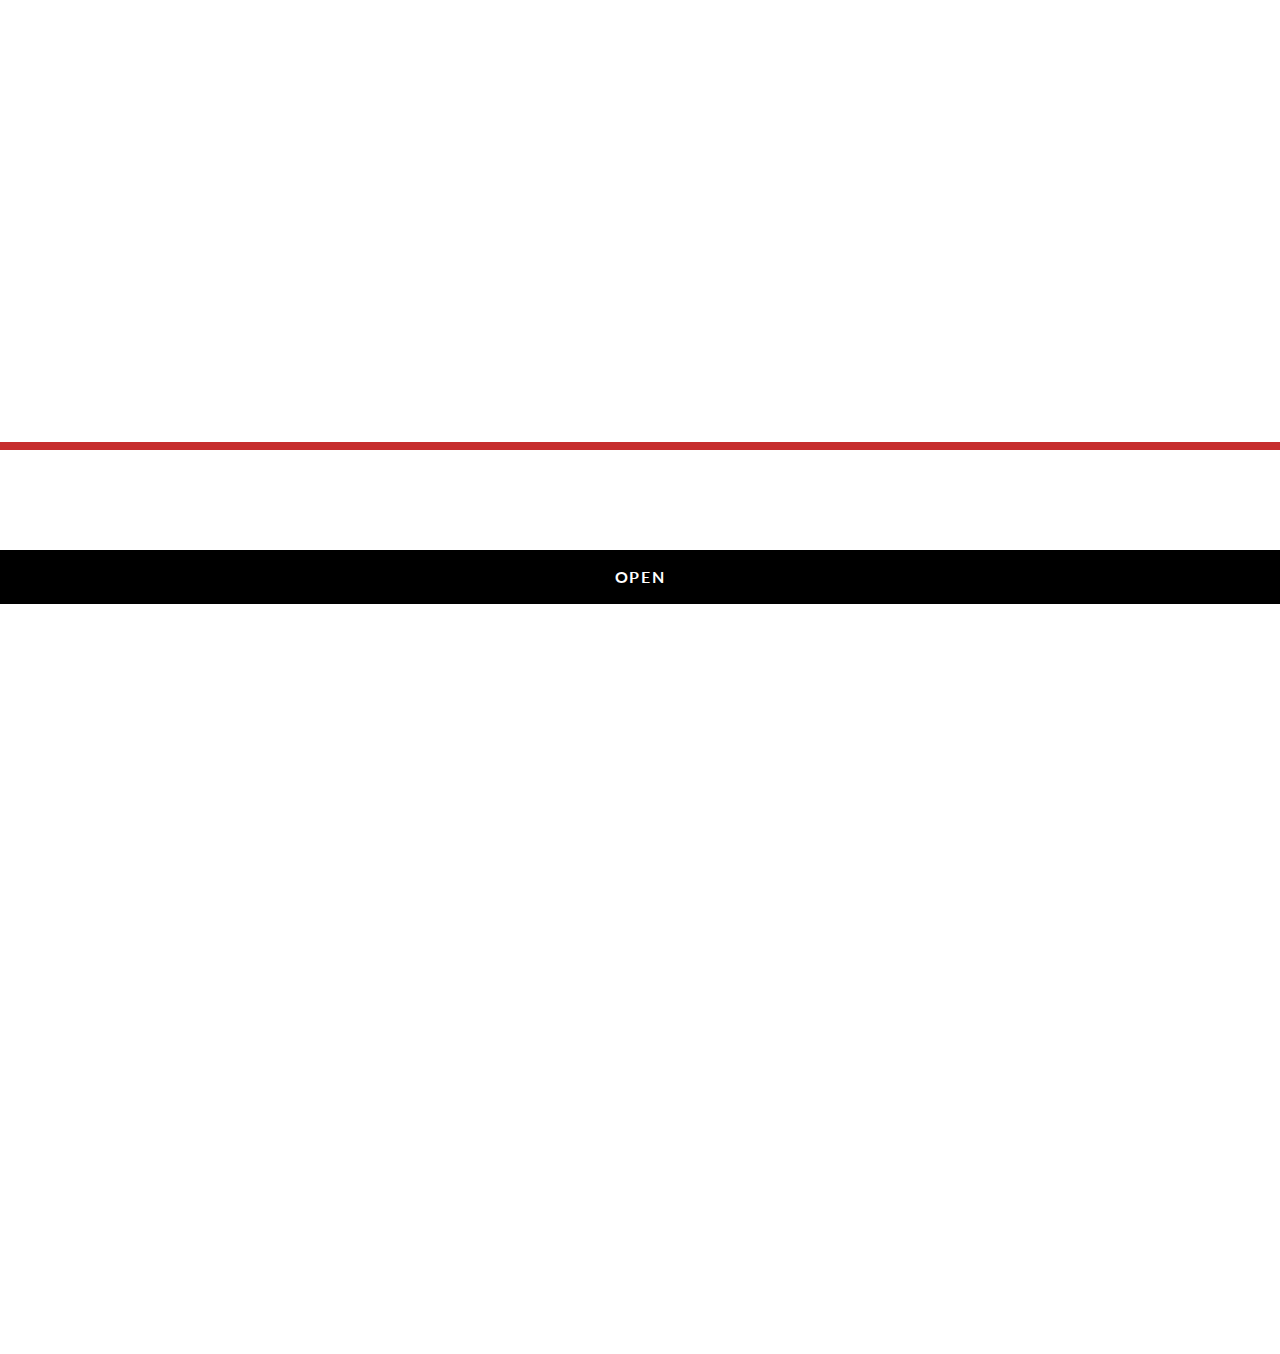
<file: index.html>
<!DOCTYPE html>
<html lang="en">
<head>
  <meta charset="UTF-8">
  <meta http-equiv="X-UA-Compatible" content="IE=edge">
  <meta name="viewport" content="width=device-width, initial-scale=1.0">

  <title>Document</title>
</head>
<link rel="stylesheet"  href="css/style.css">
<script src="js/index.js"></script>
<body>

  
  <div class="container">
    
      <div class="animate walk">
        <span>F</span><span>U</span><span>K</span><span>U</span><span>O</span><span>K</span><span>A</span> <br> &nbsp; 
        <span>R</span><span>A</span><span>M</span><span>E</span><span>N</span><span>-</span><span>m</span><span>A</span><span>p</span><span></span>
      </div>  
  </div>
  <!-- pc -->
  <a href="map.html" class="btn btn-flat"><span>OPEN</span></a>
 <!-- mobile -->
  <div class="m_button_container">
    <a href="map.html">
  <button class="m_btn"  href="map.html"><span>OPEN</span></button>
  </a>
  </div>
  










</body>
</html>
</file>
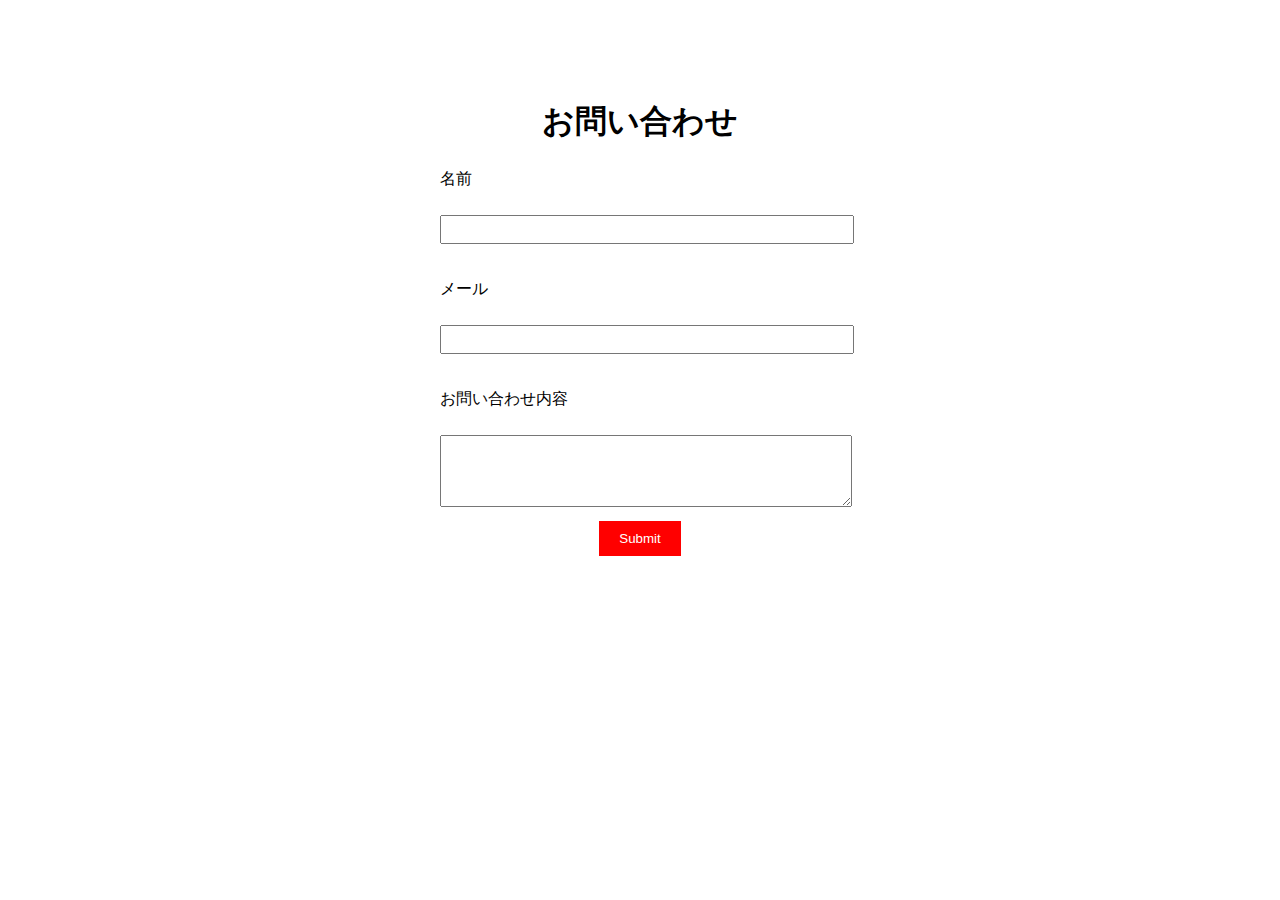
<file: contact.html>
<!DOCTYPE html>
<html>
<head>
    <meta charset="UTF-8">
    <title>Contact Form</title>
    <link rel="stylesheet" href="css/contact.css">
</head>
<body>
  <h1>お問い合わせ</h1>
  <form action="contact.php" method="post">
    <label for="name">名前</label>
    <input type="text" id="name" name="name" required>
    <label for="email">メール</label>
    <input type="email" id="email" name="email" required>
    <label for="message">お問い合わせ内容</label>
    <textarea id="message" name="message" rows="4" required></textarea>
    <input type="submit" value="Submit">
  </form>
</body>
</html>
</file>
<file: css/style.css>
@import url('https://fonts.googleapis.com/css?family=Lato:100,100i,300,300i,400,400i,700,700i,900,900i');

*
{
	margin: 0;
	padding: 0;
}

body
{
	font-family: 'Lato', sans-serif;
	font-size: 14px;
	color: #999999;
	word-wrap:break-word;
}


.logo_1{
margin: 0 0 0 0;
}

.logo_2{
margin: 0 0 0 0;
}
@media screen and (max-width:480px) {
 
	/*　この位置に記述する　*/
	.logo_1 {
    width: 40%;
    height: 40%;
	}
 
}


.container {
	width: 100%;
	margin: auto;
	font-weight: 1000;
	text-transform: uppercase;
	text-align: center;
	padding: 0 0 100px;
  z-index: 1;
}
@media screen and (max-width:480px) {
 
	/*　この位置に記述する　*/
	.container {
    width: 100%;
    margin: auto;
    font-weight: 1000;
    text-transform: uppercase;
    text-align: center;
    padding: 0 0 100px;
    z-index: 1;
	}
 
}



.animate {
	font-size: 80px;
	margin: 250px 0 0 0;
	border-bottom: 8px solid #c62d2d;
  
}

@media screen and (max-width:480px) {
 
	/*　この位置に記述する　*/
	.animate {
  font-size: 5vh;
  position:relative;
	border-bottom: 8px solid #c62d2d;
  
	}
 
}
.animate span {
	display: inline-block;
  z-index: 10;
}


.animate span:nth-of-type(2) {
	animation-delay: .05s;
}
.animate span:nth-of-type(3) {
	animation-delay: .1s;
}
.animate span:nth-of-type(4) {
	animation-delay: .15s;
}
.animate span:nth-of-type(5) {
	animation-delay: .2s;
}
.animate span:nth-of-type(6) {
	animation-delay: .25s;
}
.animate span:nth-of-type(7) {
	animation-delay: .3s;
}
.animate span:nth-of-type(8) {
	animation-delay: .35s;
}
.animate span:nth-of-type(9) {
	animation-delay: .4s;
}
.animate span:nth-of-type(10) {
	animation-delay: .45s;
}
.animate span:nth-of-type(11) {
	animation-delay: .5s;
}
.animate span:nth-of-type(12) {
	animation-delay: .55s;
}
.animate span:nth-of-type(13) {
	animation-delay: .6s;
}
.animate span:nth-of-type(14) {
	animation-delay: .65s;
}
.animate span:nth-of-type(15) {
	animation-delay: .7s;
}
.animate span:nth-of-type(16) {
	animation-delay: .75s;
}
.animate span:nth-of-type(17) {
	animation-delay: .8s;
}
.animate span:nth-of-type(18) {
	animation-delay: .85s;
}
.animate span:nth-of-type(19) {
	animation-delay: .9s;
}
.animate span:nth-of-type(20) {
	animation-delay: .95s;
}


.walk span {
	color: #000000;
	opacity: 0;
	transform: translate(-300px, 0) scale(20);
	animation: sideSlide .5s forwards;
}

@keyframes sideSlide {
	60% {
		transform: translate(20px, 0) scale(1);
		color: #000000;
	}

	80% {
		transform: translate(20px, 0) scale(1);
		color: #b60000;
	}

	99% {
		transform: translate(0) scale(1.2);
		color: #b60000;
	}

	100% {
		transform: translate(0) scale(1);
		opacity: 1;
		color: #000000;
	}
}







*,
*:before,
*:after {
  -webkit-box-sizing: inherit;
  box-sizing: inherit;
}

html {
  -webkit-box-sizing: border-box;
  box-sizing: border-box;
  font-size: 62.5%;
}

.btn,
a.btn,
button.btn {
  font-size: 1.6rem;
  font-weight: 700;
  line-height: 1.5;
  position: relative;
  display: inline-block;
  padding: 1rem 4rem;
  cursor: pointer;
  -webkit-user-select: none;
  -moz-user-select: none;
  -ms-user-select: none;
  user-select: none;
  -webkit-transition: all 0.3s;
  transition: all 0.3s;
  text-align: center;
  
  text-decoration: none;
  letter-spacing: 0.1em;

  border-radius: 0.5rem;
  
  margin-right: auto;
  margin-left: auto;
  display: block;
}

a.btn-flat {
  overflow: hidden;
  
  padding: 1.5rem 6rem;

  color: #ffffff;
  border-radius: 0;
  background: #b60000;
}
@media screen and (max-width:480px) {
 
	
	a.btn-flat   {
		
		display: none;
	}
 
}


a.btn-flat span {
  position: relative;
}

a.btn-flat:before {
  position: absolute;
  top: 0;
  left: 0;

  width: 150%;
  height: 500%;

  content: "";
  -webkit-transition: all 0.5s ease-in-out;
  transition: all 0.5s ease-in-out;
  -webkit-transform: translateX(-0%) translateY(-50%) rotate(0deg);
  transform: translateX(-0%) translateY(-50%) rotate(0deg);

  background: #000000;
}


a.btn-flat:hover:before {
  -webkit-transform: translateX(-15%) translateY(50%) rotate(45deg);
  transform: translateX(-4%) translateY(50%) rotate(45deg);
}




/* mobile */
.m_button_container {
	position: absolute;
	left: 0;
	right: 0;
	top: 60%;
  }
  @media screen and (min-width:481px) {
 
	
	.m_button_container   {
		
		display: none;
	}
 
}

a{
	text-decoration: none;
} 
  
  .m_btn {
	border: none;
	display: block;
	text-align: center;
	cursor: pointer;
	text-transform: uppercase;
	outline: none;
	overflow: hidden;
	position: relative;
	color: #fff;
	font-weight: 700;
	font-size: 15px;
	background-color: #000000;
	padding: 17px 60px;
	margin: 0 auto;
	box-shadow: 0 5px 15px rgba(0,0,0,0.20);
  }
  
  .m_btn span {
	position: relative; 
	z-index: 1;
  }
  
  .m_btn:after {
	content: "";
	position: absolute;
	left: 0;
	top: 0;
	height: 490%;
	width: 140%;
	background: #9f0000;
	-webkit-transition: all .5s ease-in-out;
	transition: all .5s ease-in-out;
	-webkit-transform: translateX(-98%) translateY(-25%) rotate(45deg);
	transform: translateX(-98%) translateY(-25%) rotate(45deg);
  }
  
  .m_btn:hover:after {
	-webkit-transform: translateX(-9%) translateY(-25%) rotate(45deg);
	transform: translateX(-9%) translateY(-25%) rotate(45deg);
  }
</file>
<file: css/contact.css>
/* フォームのスタイル */
form {
    max-width: 400px;
    margin: 0 auto;
    text-align: center; /* フォーム全体を中央に配置 */
  }
  
  h1 {
    margin-top: 100px;
    width: 100%; /* h1要素を100%幅に指定 */
    text-align: center; /* テキストの配置を中央に指定 */
  }
  /* ラベルのスタイル */
  label {
    display: block;
    margin-bottom: 25px;
    margin-top: 25px;
    font-weight: 500;
    text-align: left; /* ラベルを左寄せに設定 */
  }
  
  /* 入力フィールドのスタイル */
  input[type="text"],
  input[type="email"],
  textarea {
    width: 100%;
    padding: 5px;
    margin-bottom: 10px;
  }
  
  /* 送信ボタンのスタイル */
  input[type="submit"] {
    background-color: #ff0000;
    color: #fff;
    padding: 10px 20px;
    border: none;
    cursor: pointer;
  }
</file>
